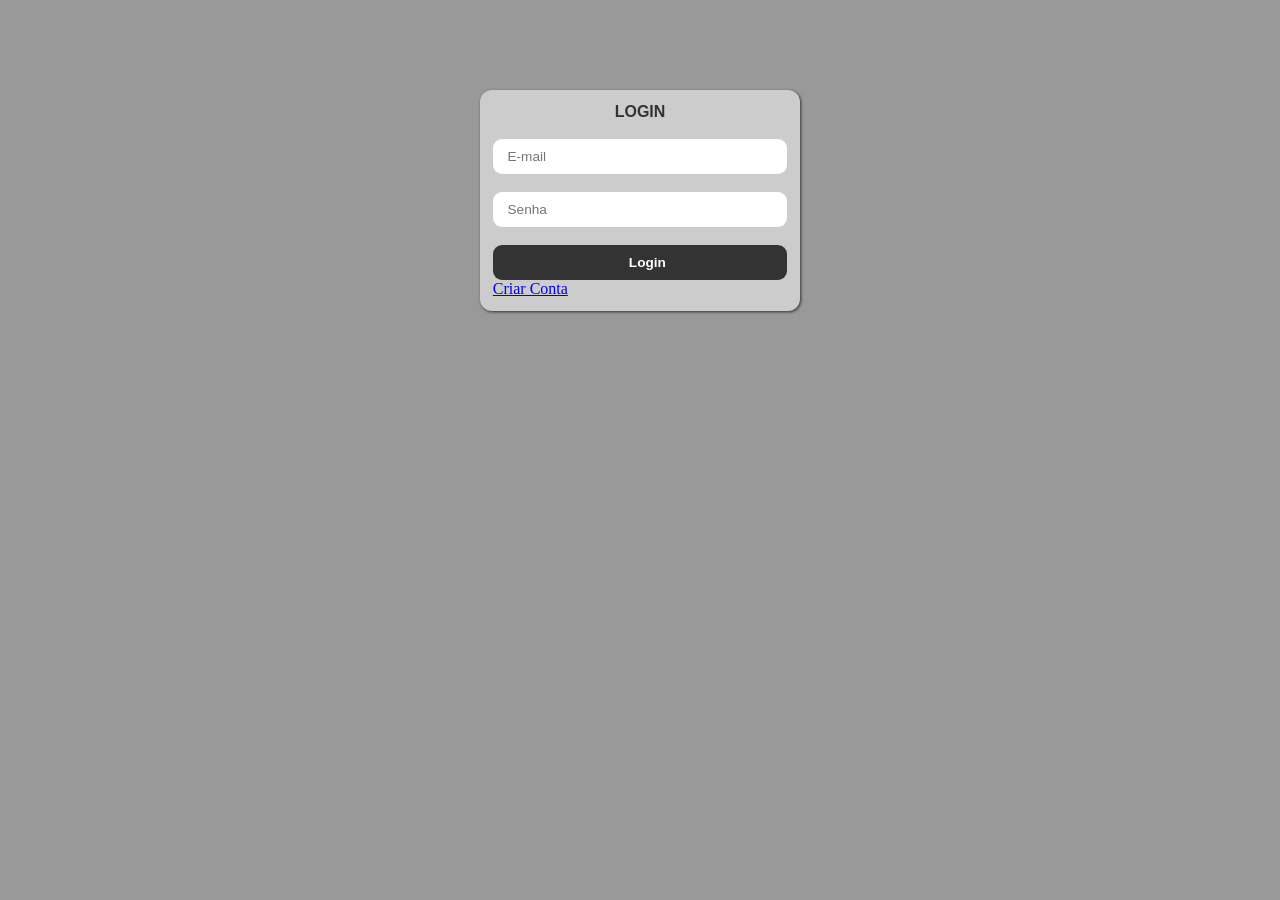
<file: index.html>
<!doctype html>
<html lang="pt-br">
  <head>
    <meta charset="UTF-8" />
    <meta name="viewport" content="width=device-width, initial-scale=1.0" />
    <title>Skins</title>
    <link rel="stylesheet" href="./assets/css/index.css" />
    <script src="./assets/js/index.js" defer></script>
  </head>
  <body>
    <main>
      <section id="cadastro">
        <form action="home.html">
          <h2>Cadastro</h2>

          <input
            type="text"
            maxlength="10"
            placeholder="usuario"
            required
            class="campo"
            name="fusuario"
          />

          <input
            type="email"
            maxlength="70"
            placeholder="E-mail"
            required
            class="campo"
            name="femail"
          />

          <input
            type="password"
            maxlength="12"
            minlength="8"
            placeholder="Senha"
            required
            class="campo"
            name="fsenha"
          />

          <input
            type="password"
            maxlength="12"
            minlength="8"
            placeholder="Senha"
            required
            class="campo"
            name="fsenha2"
          />

          <button class="campo botao">Cadastrar</button>
          <a href="#" class="alternar">Já tem conta? Entre!</a>
        </form>
      </section>

      <section id="login">
        <form action="home.html">
          <h2>Login</h2>

          <input
            type="email"
            maxlength="70"
            placeholder="E-mail"
            required
            class="campo"
            name="femail"
          />

          <input
            type="password"
            maxlength="12"
            minlength="8"
            placeholder="Senha"
            required
            class="campo"
            name="fsenha"
          />

          <button class="campo botao">Login</button>
          <a href="#" class="alternar">Criar Conta</a>
        </form>
      </section>
    </main>
  </body>
</html>
</file>
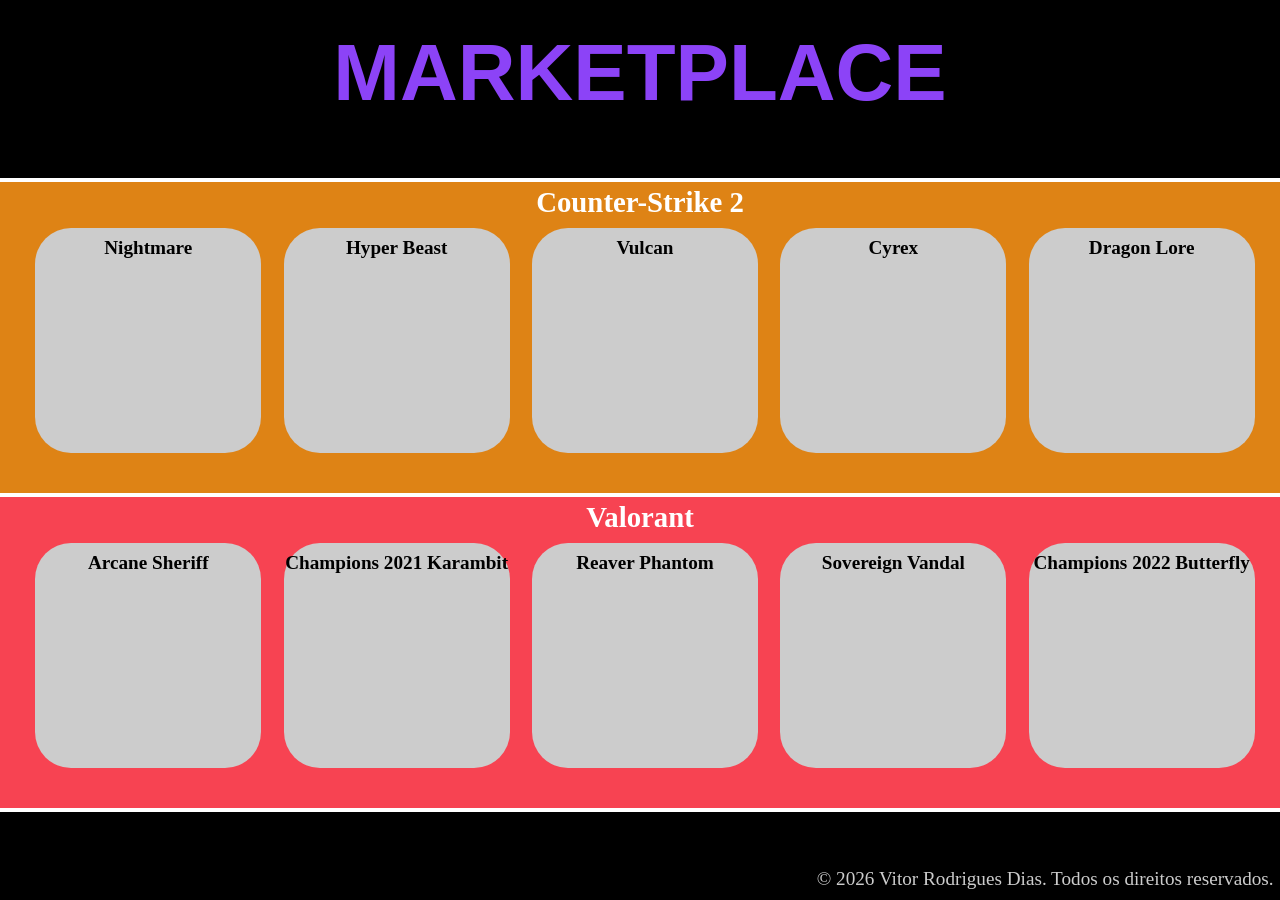
<file: home.html>
<!doctype html>
<html lang="pt-br">
  <head>
    <meta charset="UTF-8" />
    <meta name="viewport" content="width=device-width, initial-scale=1.0" />
    <title>Marketplace Skins</title>
    <link rel="stylesheet" href="./assets/css/home.css" />
    <script src="./assets/js/index.js" defer></script>
  </head>
  <body>
    <main>

      <header>
        <h1>MARKETPLACE</h1>
      </header>
        
      <section class="game" id="cs2">
        <h2>Counter-Strike 2</h2>

        <div class="skins">
          <h1>Nightmare</h1>
        </div>

        <div class="skins">
          <h1>Hyper Beast</h1>
        </div>

        <div class="skins">
          <h1>Vulcan</h1>
        </div>

        <div class="skins">
          <h1>Cyrex</h1>
        </div>

        <div class="skins">
          <h1>Dragon Lore</h1>
        </div>

      </section>

      <section class="game" id="valorant">
        <h2>Valorant</h2>
        <div class="skins">
          <h1>Arcane Sheriff</h1>
        </div>

        <div class="skins">
          <h1>Champions 2021 Karambit</h1>
        </div>

        <div class="skins">
          <h1>Reaver Phantom</h1>
        </div>

        <div class="skins">
          <h1>Sovereign Vandal</h1>
        </div>

        <div class="skins">
          <h1>Champions 2022 Butterfly</h1>
        </div>

      </section>

      <footer>
        <p>© 2026 Vitor Rodrigues Dias. Todos os direitos reservados.</p>
      </footer>

    </main>
  </body>
</html>
</file>
<file: assets/css/index.css>
*{
    margin: 0;
    padding: 0;
    box-sizing: border-box;
}
main{
    width: 100%;
    height: 100vh;
    background: #999;
}
section{
    width: 25%;
    height: auto;
    background: #ccc;
    margin-left: 37.5%;
    margin-top: 10vh;
    float: left; /* descolar do main */
    border-radius: 12px;
    box-shadow: 1px 1px 3px #333;
    padding: 1%;
}
section h2{
    font-family: Arial, "Helvetica Neue", Helvetica, sans-serif;
    font-size: 1rem;
    text-transform: uppercase;
    text-align: center;
    font-weight: bold;
    color: #333;
}
section input{
    width: 100%;
    height: 35px;
    margin-top: 2vh;
    border: 0;
    border-radius: 9px;
    text-indent: 5%;
    outline: none;
    font-family: Arial, "Helvetica Neue", Helvetica, sans-serif;
    font-size: 0.85rem;
    color: #333;
}
section button{
    width: 100%;
    height: 35px;
    margin-top: 2vh;
    border: 0;
    border-radius: 9px;
    text-indent: 5%;
    outline: none;
    font-family: Arial, "Helvetica Neue", Helvetica, sans-serif;
    font-size: 0.85rem;
    color: #fff;
    background: #333;
    font-weight: bold;
}
</file>
<file: assets/css/home.css>
*{
    margin: 0;
    padding: 0;
    box-sizing: border-box;
}
main{
    width: 100%;
    height: 100vh;
    background: #333;
}
header{
    width: 100%;
    height: 20vh;
    background: #000;
    float: left; 
    border: 2px solid #fff;
    border-left: none;
    border-right: none;
    border-top: none;
}
header h1{
    color: #8C43F7;
    font-size: 5rem;
    text-align: center;
    margin-top: 3vh;
    font-family: "Bebas Neue", sans-serif;
}
.game{
    width: 100%;
    height: 35vh;
    background: #ccc;
    float: left; 
    padding: 1%;
    border: 2px solid #fff;
    border-left: none;
    border-right: none;
}
#cs2{
    background: #DE8315;
}
#valorant{
    background: #F74352
}
.game h2{
    color: #fff;
    font-weight: bold;
    text-align: center;
    font-size: 1.8rem;
    margin-top: -1vh;
}
footer{
    width: 100%;
    height: 10vh;
    background: #000;
    float: left; 
    border: 2px solid #fff;
    border-left: none;
    border-right: none;
    border-bottom: none;
}
footer p{
    color: #ccc;
    float: right;
    margin-right: 0.5%;
    margin-top: 6.2vh;
    font-size: 1.2rem;
}
.skins{
    float: left;
    width: 18%;
    height: 25vh;
    background: #ccc;
    margin-left: 1.8%;
    border-radius: 4vh;
    margin-top: 1vh;
}
.skins h1{
    color: #000;
    font-size: 1.2rem;
    text-align: center;
    margin-top: 1vh;
}
</file>
